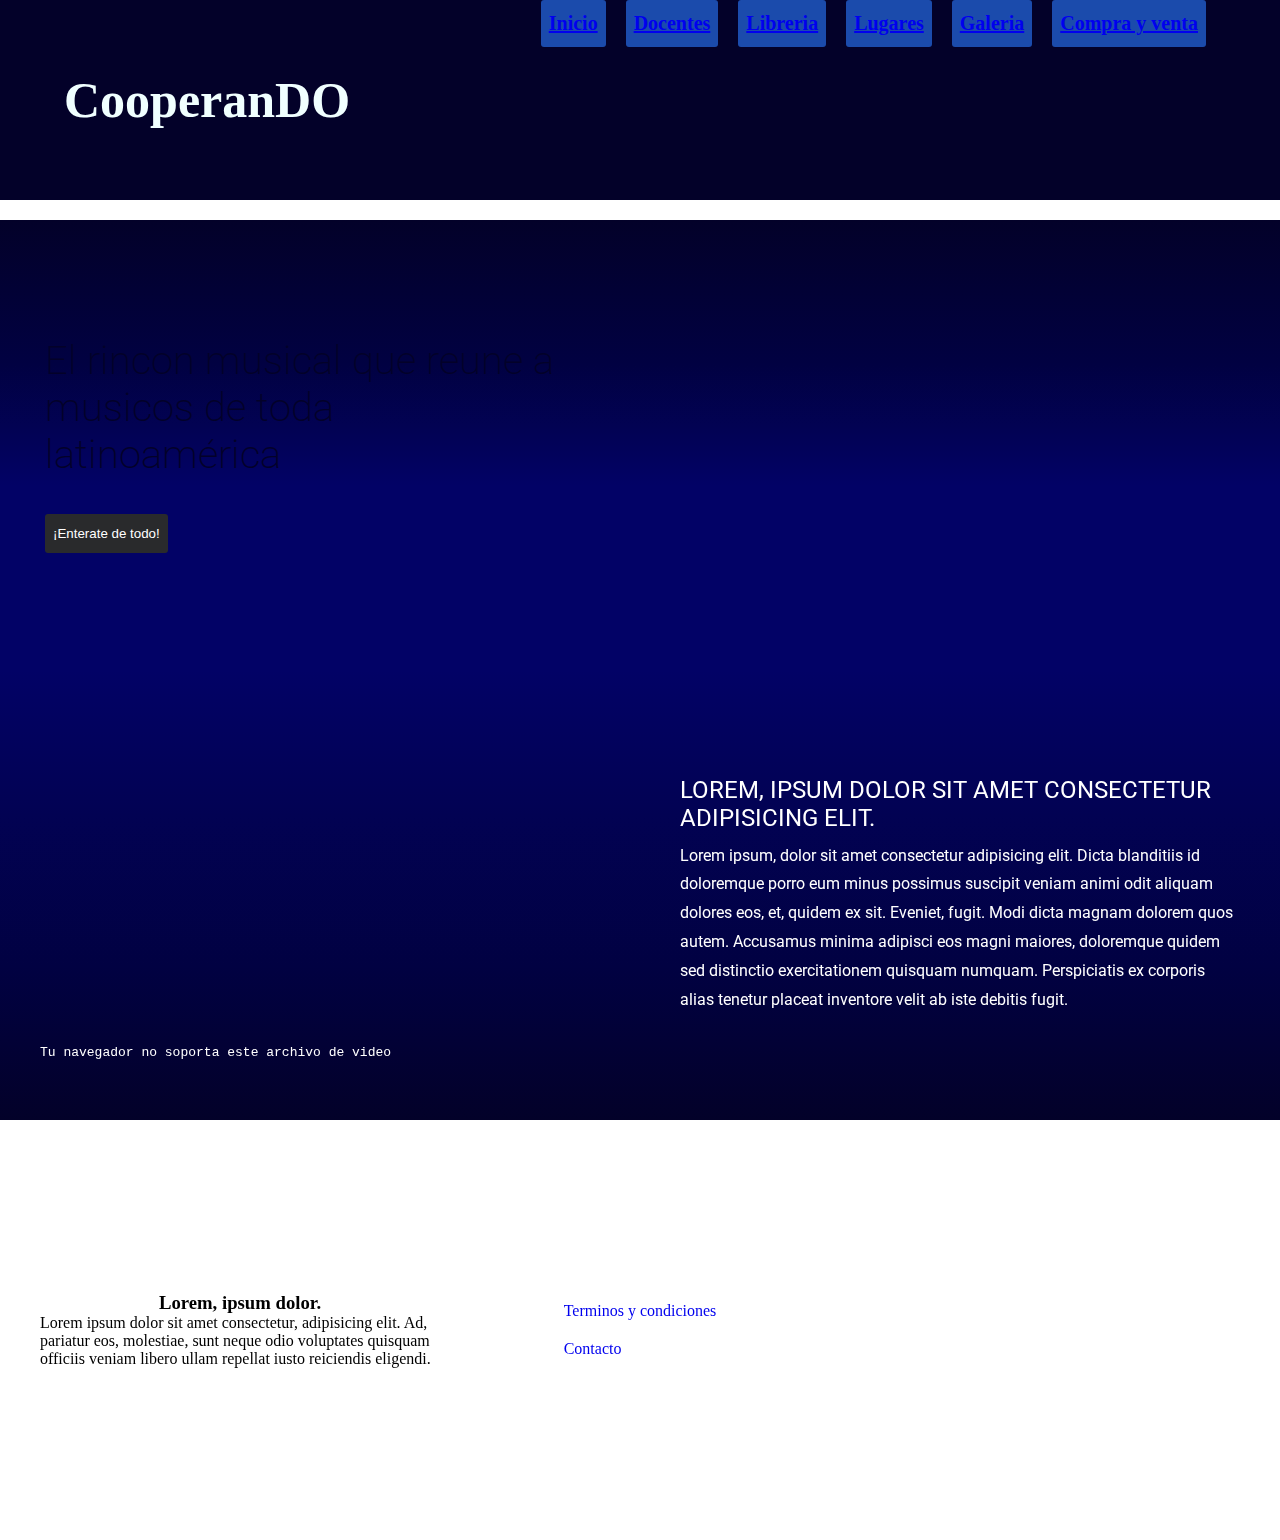
<file: index.html>
<!DOCTYPE html>
<html lang="es">
<head>
    <meta charset="UTF-8">
    <meta http-equiv="X-UA-Compatible" content="IE=edge">
    <meta name="viewport" content="width=device-width, initial-scale=1.0">
    <title>Planeta de músicos</title>
    <link rel="stylesheet" href="./CSS/estilos.css">
</head>
<body>
<header class="header">
    <section class="wrapper">
        <DIV>
        <h6 class="logo">CooperanDO</h6>
        </DIV>
        <nav class="header__nav">
            <ul class="header__list">
                <li class="header__item"><a class="header__link" href="#">Inicio</a></li>
                <li class="header__item"><a class="header__link" href="./Secciones/docentes.html">Docentes</a></li>
                <li class="header__item"><a class="header__link" href="./Secciones/Libreria.html">Libreria</a></li>
                <li class="header__item"><a class="header__link" href="./Secciones/Lugares.html">Lugares</a></li>
                <li class="header__item"><a class="header__link" href="./Secciones/galeria.html">Galeria</a></li>
                <li class="header__item"><a class="header__link" href="./Secciones/compraventa.html">Compra y venta</a></li>
            </ul>
        </nav>
    </section>
</header>
    
    <main class="main">
        <section class="hero">
            <div class="hero__contenedor">
                <h1 class="hero__titulo">El rincon musical que reune a musicos de toda latinoamérica</h1>
                <br>
                <br>
                <button class="btn">¡Enterate de todo!</button>
            </div>
        </section> <!-- /hero section -->
    </main> <!-- /main -->
    
    <section class="complementoMain">
        <div class="complementoMain__contenedor">
            <iframe width="560" height="315" src="https://www.youtube.com/embed/m6wRXeqp36M" title="YouTube video player" frameborder="0" allow="accelerometer; autoplay; clipboard-write; encrypted-media; gyroscope; picture-in-picture" allowfullscreen></iframe>
                <code>Tu navegador no soporta este archivo de video</code>
            </video>
        </div>
        <div class="complementoMain__contenedor">
            <h2 class="complementoMain__titulo">Lorem, ipsum dolor sit amet consectetur adipisicing elit.</h2>
            <p class="complementoMain__parrafo">
                Lorem ipsum, dolor sit amet consectetur adipisicing elit. Dicta blanditiis id doloremque porro eum minus possimus suscipit veniam animi odit aliquam dolores eos, et, quidem ex sit. Eveniet, fugit. Modi dicta magnam dolorem quos autem. Accusamus minima adipisci eos magni maiores, doloremque quidem sed distinctio exercitationem quisquam numquam. Perspiciatis ex corporis alias tenetur placeat inventore velit ab iste debitis fugit.
            </p>
        </div>
    </section>
    
    <footer class="footer">
        <div class="footer__columna">
            <h3 class="footer__titulo">Lorem, ipsum dolor.</h3>
            <p class="footer__parrafo">Lorem ipsum dolor sit amet consectetur, adipisicing elit. Ad, pariatur eos, molestiae, sunt neque odio voluptates quisquam officiis veniam libero ullam repellat iusto reiciendis eligendi.</p>
        </div>
        <div class="footer__columna">
            <nav class="footer__nav">
                <ul class="footer__list">
                    <li class="footer__item"><a href="#">Terminos y condiciones</a></li>
                    <li class="footer__item"><a href="#">Contacto</a></li>
                </ul>
            </nav>
        </div>
        <div class="footer__columna">
            <iframe src="https://www.google.com/maps/embed?pb=!1m14!1m8!1m3!1d3284.0530963637866!2d-58.38310224991695!3d-34.6028188458063!3m2!1i1024!2i768!4f13.1!3m3!1m2!1s0x95bccac630121623%3A0x53386f2ac88991a9!2sTeatro%20Col%C3%B3n!5e0!3m2!1ses-419!2sar!4v1637366669581!5m2!1ses-419!2sar" width="400" height="300" style="border:0;" allowfullscreen="" loading="lazy"></iframe>
        </div>
    </footer>
</body>
</html>
</file>
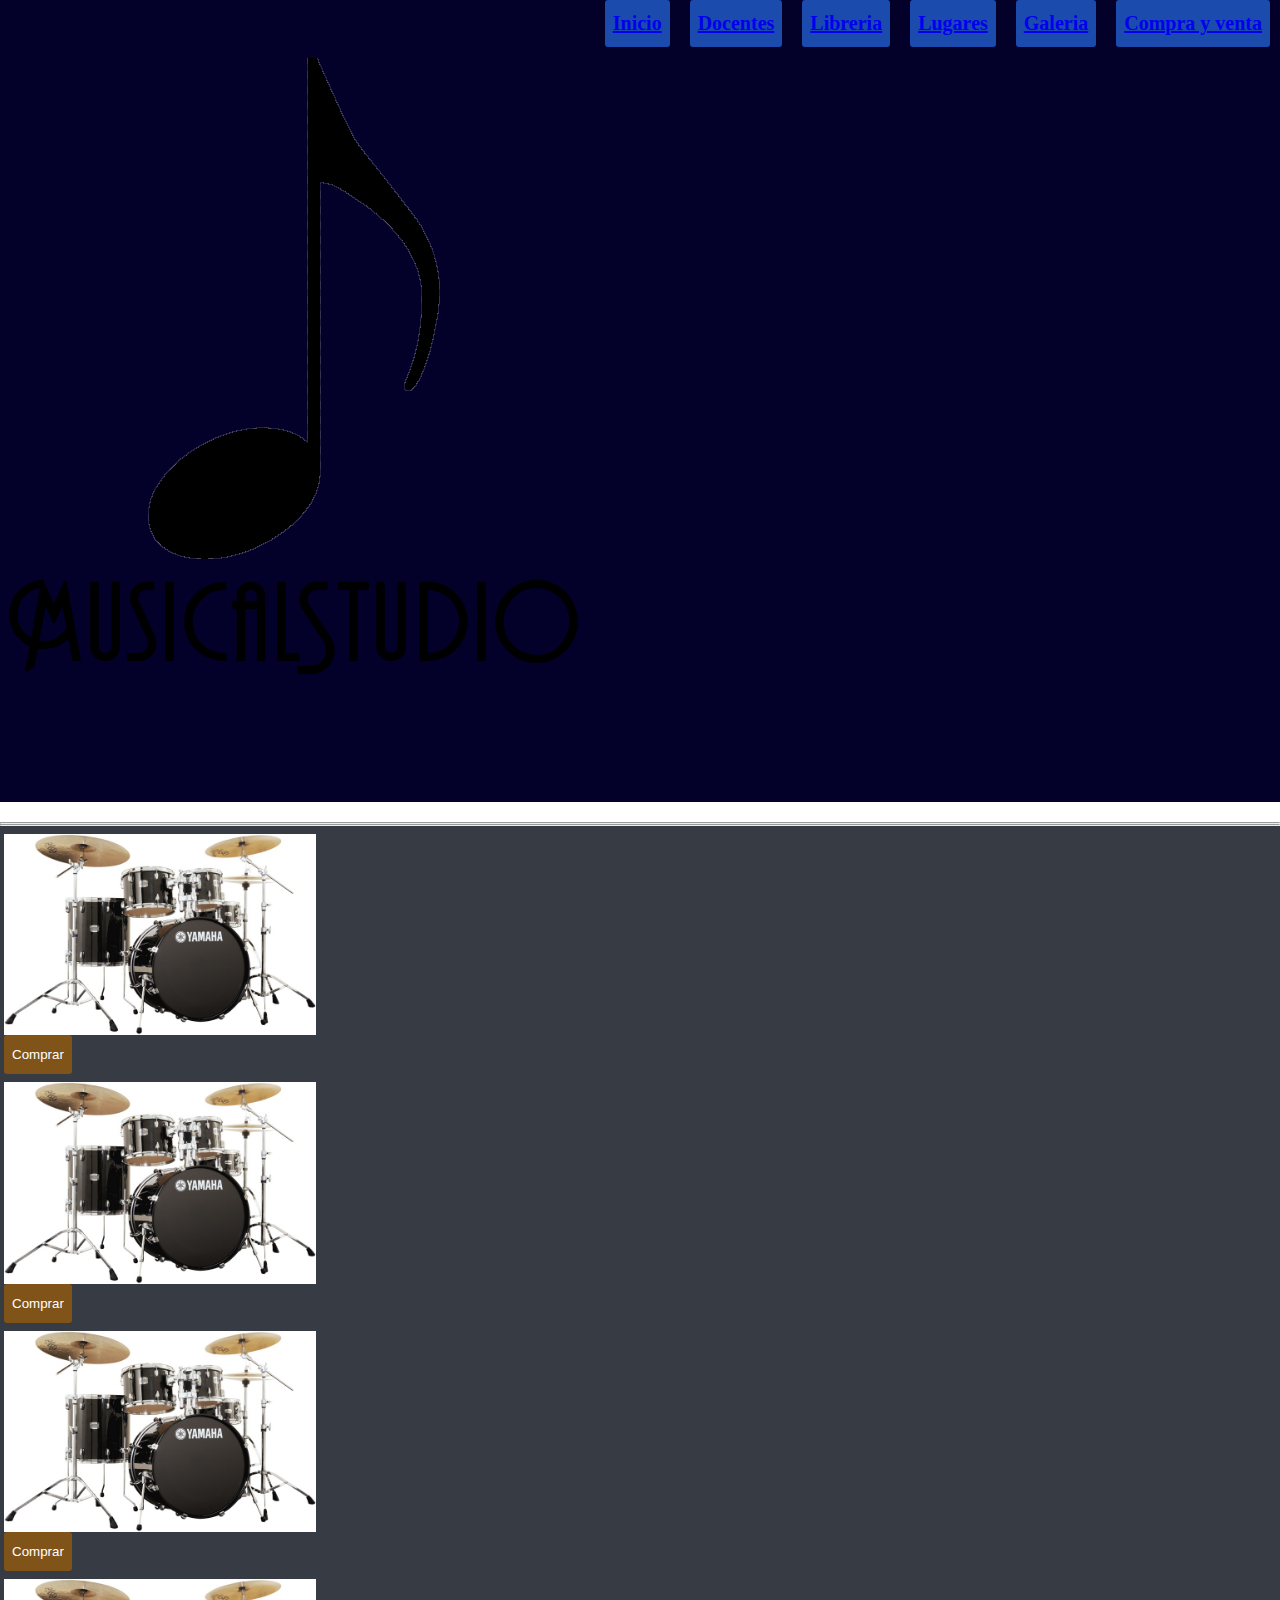
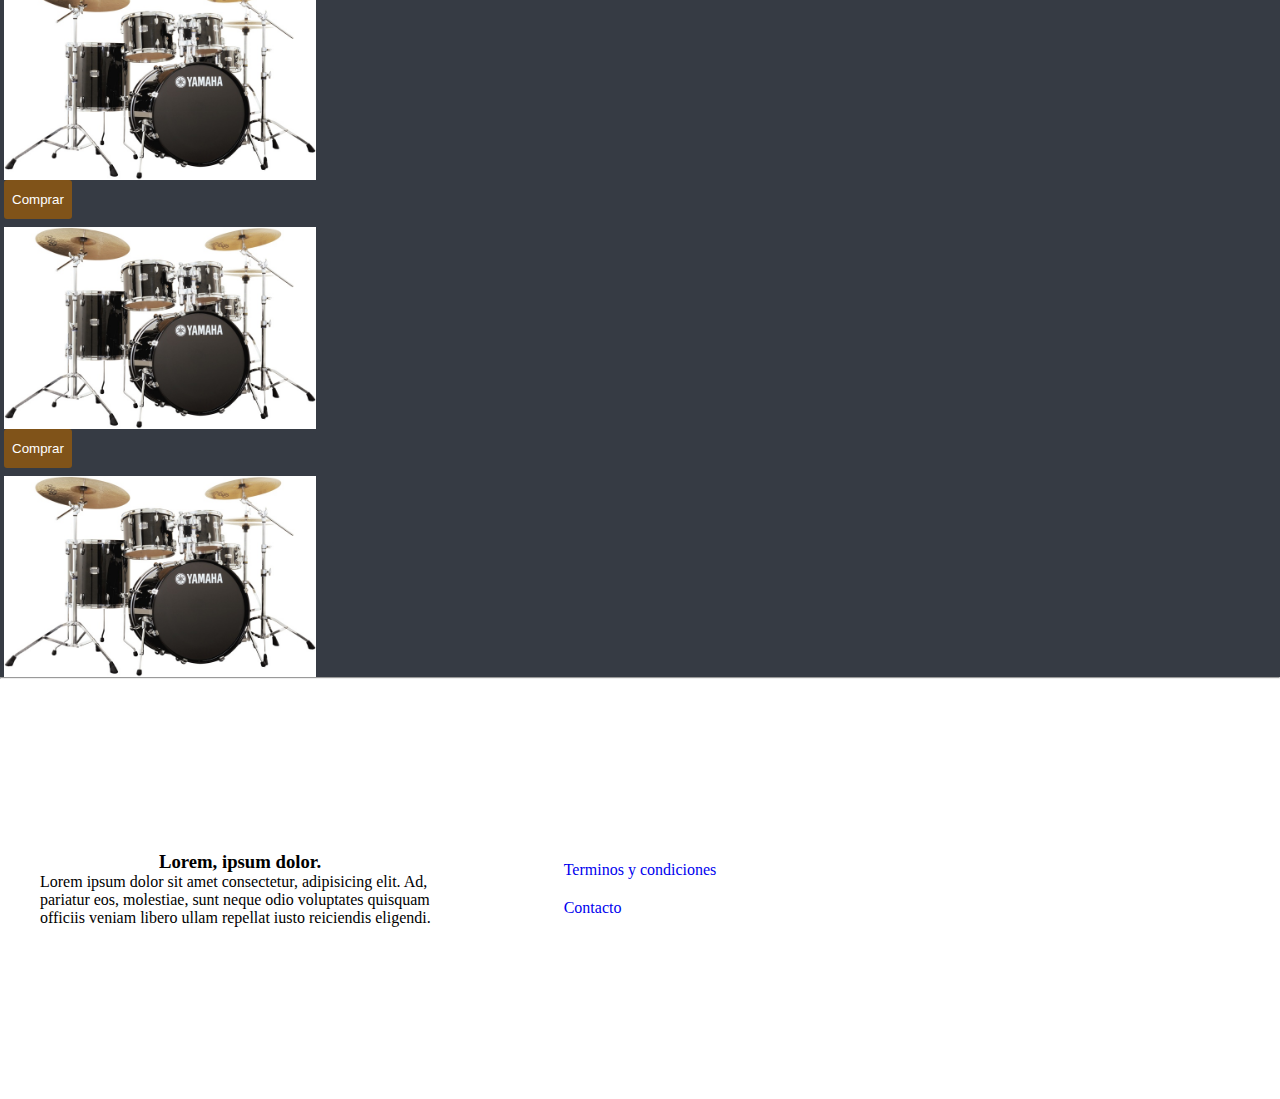
<file: secciones/compraventa.html>
<!DOCTYPE html>
<html lang="es">
<head>
    <meta charset="UTF-8">
    <meta http-equiv="X-UA-Compatible" content="IE=edge">
    <meta name="viewport" content="width=device-width, initial-scale=1.0">
    <title>Planeta de músicos</title>
    <link rel="stylesheet" href="../CSS/estilos.css">
</head>
<body>
    <header class="header">
        <img class="header__logo" src="../imagenes/logo.png" alt="Logo musical">
        <nav class="header__nav">
            <ul class="header__list">
                <li class="header__item"><a class="header__link" href="../index.html">Inicio</a></li>
                <li class="header__item"><a class="header__link" href="../Secciones/docentes.html">Docentes</a></li>
                <li class="header__item"><a class="header__link" href="../Secciones/Libreria.html">Libreria</a></li>
                <li class="header__item"><a class="header__link" href="../Secciones/Lugares.html">Lugares</a></li>
                <li class="header__item"><a class="header__link" href="../Secciones/galeria.html">Galeria</a></li>
                <li class="header__item"><a class="header__link" href="#">Compra y venta</a></li>
            </ul>
        </nav>
    </header>
    <hr class="separador">
    <hr class="separador">
    <main>
        <section class="sectionfondo">
            <div class="column">
                <img src="../imagenes/yamaha-stage-custom-birch-raven-black-completa_5ad48765c7cb7.jpg" style="width:100%">
                    <button class="btndos">Comprar</button>
                <img src="../imagenes/yamaha-stage-custom-birch-raven-black-completa_5ad48765c7cb7.jpg" style="width:100%">
                    <button class="btndos">Comprar</button>
                <img src="../imagenes/yamaha-stage-custom-birch-raven-black-completa_5ad48765c7cb7.jpg" style="width:100%">
                    <button class="btndos">Comprar</button>
                <img src="../imagenes/yamaha-stage-custom-birch-raven-black-completa_5ad48765c7cb7.jpg" style="width:100%">
                    <button class="btndos">Comprar</button>
                <img src="../imagenes/yamaha-stage-custom-birch-raven-black-completa_5ad48765c7cb7.jpg" style="width:100%">
                    <button class="btndos">Comprar</button>
                <img src="../imagenes/yamaha-stage-custom-birch-raven-black-completa_5ad48765c7cb7.jpg" style="width:100%">
            </div>
        </section>
    </main>
    <hr class="separador">
    <footer class="footer">
        <div class="footer__columna">
            <h3 class="footer__titulo">Lorem, ipsum dolor.</h3>
            <p class="footer__parrafo">Lorem ipsum dolor sit amet consectetur, adipisicing elit. Ad, pariatur eos, molestiae, sunt neque odio voluptates quisquam officiis veniam libero ullam repellat iusto reiciendis eligendi.</p>
        </div>
        <div class="footer__columna">
            <nav class="footer__nav">
                <ul class="footer__list">
                    <li class="footer__item"><a href="#">Terminos y condiciones</a></li>
                    <li class="footer__item"><a href="#">Contacto</a></li>
                </ul>
            </nav>
        </div>
        <div class="footer__columna">
            <iframe src="https://www.google.com/maps/embed?pb=!1m14!1m8!1m3!1d3284.0530963637866!2d-58.38310224991695!3d-34.6028188458063!3m2!1i1024!2i768!4f13.1!3m3!1m2!1s0x95bccac630121623%3A0x53386f2ac88991a9!2sTeatro%20Col%C3%B3n!5e0!3m2!1ses-419!2sar!4v1637366669581!5m2!1ses-419!2sar" width="400" height="300" style="border:0;" allowfullscreen="" loading="lazy"></iframe>
        </div>
    </footer>
</body>
</html>
</file>
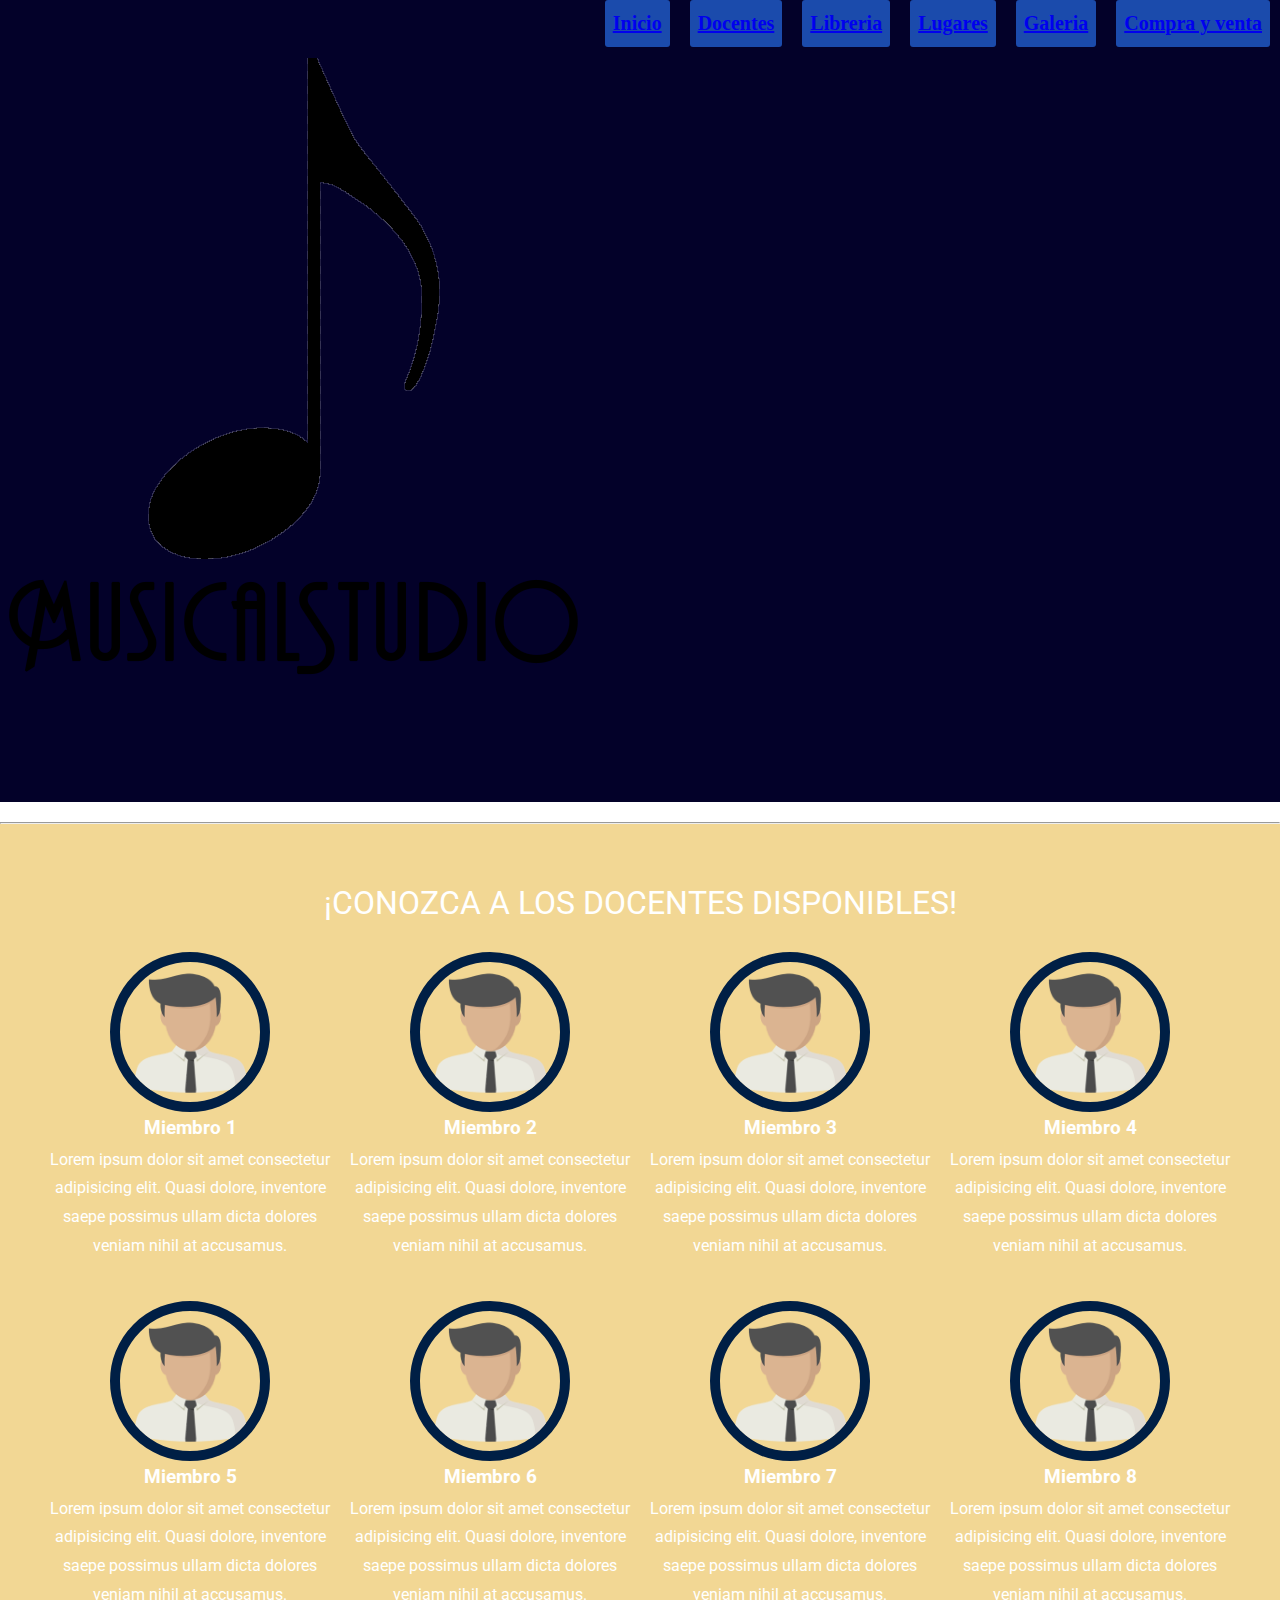
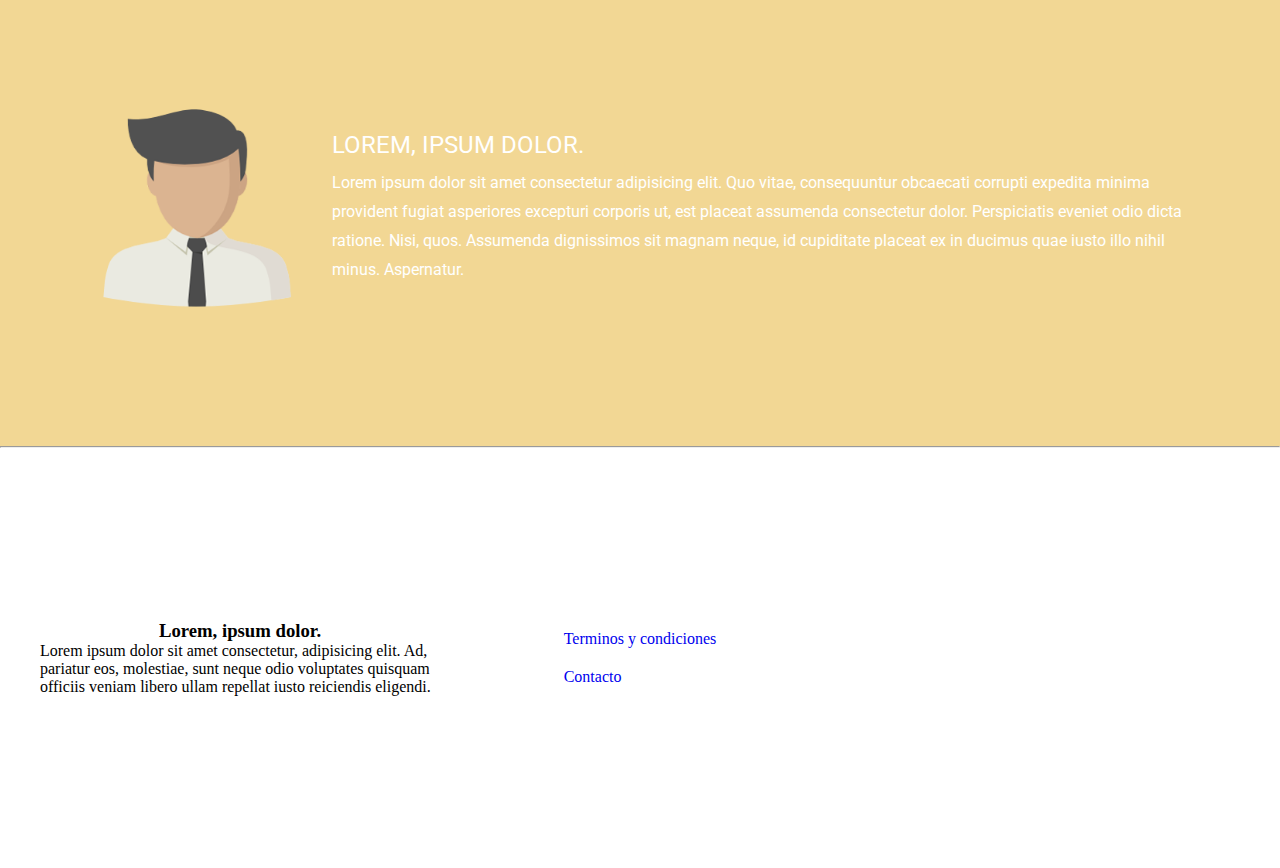
<file: secciones/docentes.html>
<!DOCTYPE html>
<html lang="es">
<head>
    <meta charset="UTF-8">
    <meta http-equiv="X-UA-Compatible" content="IE=edge">
    <meta name="viewport" content="width=device-width, initial-scale=1.0">
    <title>Planeta de músicos</title>
    <link rel="stylesheet" href="../CSS/estilos.css">
</head>
<body>
    <header class="header">
        <img class="header__logo" src="../imagenes/logo.png" alt="Logo musical">
        <nav class="header__nav">
            <ul class="header__list">
                <li class="header__item"><a class="header__link" href="../index.html">Inicio</a></li>
                <li class="header__item"><a class="header__link" href="#">Docentes</a></li>
                <li class="header__item"><a class="header__link" href="../Secciones/Libreria.html">Libreria</a></li>
                <li class="header__item"><a class="header__link" href="../Secciones/Lugares.html">Lugares</a></li>
                <li class="header__item"><a class="header__link" href="../Secciones/galeria.html">Galeria</a></li>
                <li class="header__item"><a class="header__link" href="../Secciones/compraventa.html">Compra y venta</a></li>
            </ul>
        </nav>
    </header>
    <hr class="separador">
    <section class="equipo">
        <h2 class="equipo_titulo--grande">¡Conozca a los docentes disponibles!</h2>
        <div class="equipo__contenedor">
            <div class="equipo__miembro">
                <img class="equipo__img equipo__img--azul" src="../imagenes/unnamed.png" alt="Miembro del equipo">
                <h3 class="equipo__titulo">Miembro 1</h3>
                <p class="equipo__parrafo">Lorem ipsum dolor sit amet consectetur adipisicing elit. Quasi dolore, inventore saepe possimus ullam dicta dolores veniam nihil at accusamus.</p>
            </div>
            <div class="equipo__miembro">
                <img class="equipo__img equipo__img--azul" src="../imagenes/unnamed.png" alt="Miembro del equipo">
                <h3 class="equipo__titulo">Miembro 2</h3>
                <p class="equipo__parrafo">Lorem ipsum dolor sit amet consectetur adipisicing elit. Quasi dolore, inventore saepe possimus ullam dicta dolores veniam nihil at accusamus.</p>
            </div>
            <div class="equipo__miembro">
                <img class="equipo__img equipo__img--azul" src="../imagenes/unnamed.png" alt="Miembro del equipo">
                <h3 class="equipo__titulo">Miembro 3</h3>
                <p class="equipo__parrafo">Lorem ipsum dolor sit amet consectetur adipisicing elit. Quasi dolore, inventore saepe possimus ullam dicta dolores veniam nihil at accusamus.</p>
            </div>
            <div class="equipo__miembro">
                <img class="equipo__img equipo__img--azul" src="../imagenes/unnamed.png" alt="Miembro del equipo">
                <h3 class="equipo__titulo">Miembro 4</h3>
                <p class="equipo__parrafo">Lorem ipsum dolor sit amet consectetur adipisicing elit. Quasi dolore, inventore saepe possimus ullam dicta dolores veniam nihil at accusamus.</p>
            </div>
        </div>
        <div class="equipo__contenedor">
            <div class="equipo__miembro">
                <img class="equipo__img equipo__img--azul" src="../imagenes/unnamed.png" alt="Miembro del equipo">
                <h3 class="equipo__titulo">Miembro 5</h3>
                <p class="equipo__parrafo">Lorem ipsum dolor sit amet consectetur adipisicing elit. Quasi dolore, inventore saepe possimus ullam dicta dolores veniam nihil at accusamus.</p>
            </div>
            <div class="equipo__miembro">
                <img class="equipo__img equipo__img--azul" src="../imagenes/unnamed.png" alt="Miembro del equipo">
                <h3 class="equipo__titulo">Miembro 6</h3>
                <p class="equipo__parrafo">Lorem ipsum dolor sit amet consectetur adipisicing elit. Quasi dolore, inventore saepe possimus ullam dicta dolores veniam nihil at accusamus.</p>
            </div>
            <div class="equipo__miembro">
                <img class="equipo__img equipo__img--azul" src="../imagenes/unnamed.png" alt="Miembro del equipo">
                <h3 class="equipo__titulo">Miembro 7</h3>
                <p class="equipo__parrafo">Lorem ipsum dolor sit amet consectetur adipisicing elit. Quasi dolore, inventore saepe possimus ullam dicta dolores veniam nihil at accusamus.</p>
            </div>
            <div class="equipo__miembro">
                <img class="equipo__img equipo__img--azul" src="../imagenes/unnamed.png" alt="Miembro del equipo">
                <h3 class="equipo__titulo">Miembro 8</h3>
                <p class="equipo__parrafo">Lorem ipsum dolor sit amet consectetur adipisicing elit. Quasi dolore, inventore saepe possimus ullam dicta dolores veniam nihil at accusamus.</p>
            </div>
        </div> <!--/EQUIPO DIV-->
        <div class="complementoEquipo">
            <div class="complementoEquipo__contenedor">
                <div class="complementoEquipo__contenedor--img">
                    <img class="complementoEquipo__img" src="../imagenes/unnamed.png" alt="un avatar">
                </div>
                <div class="complementoEquipo__contenedor--texto">
                    <h3 class="complementoEquipo__titulo">Lorem, ipsum dolor.</h3>
                    <p class="complementoEquipo__parrafo">Lorem ipsum dolor sit amet consectetur adipisicing elit. Quo vitae, consequuntur obcaecati corrupti expedita minima provident fugiat asperiores excepturi corporis ut, est placeat assumenda consectetur dolor. Perspiciatis eveniet odio dicta ratione. Nisi, quos. Assumenda dignissimos sit magnam neque, id cupiditate placeat ex in ducimus quae iusto illo nihil minus. Aspernatur.</p>
                </div>
            </div>
        </div>
    </section><!-- /EQUIPO SECTION -->
    <hr class="separador">
    <footer class="footer">
        <div class="footer__columna">
            <h3 class="footer__titulo">Lorem, ipsum dolor.</h3>
            <p class="footer__parrafo">Lorem ipsum dolor sit amet consectetur, adipisicing elit. Ad, pariatur eos, molestiae, sunt neque odio voluptates quisquam officiis veniam libero ullam repellat iusto reiciendis eligendi.</p>
        </div>
        <div class="footer__columna">
            <nav class="footer__nav">
                <ul class="footer__list">
                    <li class="footer__item"><a href="#">Terminos y condiciones</a></li>
                    <li class="footer__item"><a href="#">Contacto</a></li>
                </ul>
            </nav>
        </div>
        <div class="footer__columna">
            <iframe src="https://www.google.com/maps/embed?pb=!1m14!1m8!1m3!1d3284.0530963637866!2d-58.38310224991695!3d-34.6028188458063!3m2!1i1024!2i768!4f13.1!3m3!1m2!1s0x95bccac630121623%3A0x53386f2ac88991a9!2sTeatro%20Col%C3%B3n!5e0!3m2!1ses-419!2sar!4v1637366669581!5m2!1ses-419!2sar" width="400" height="300" style="border:0;" allowfullscreen="" loading="lazy"></iframe>
        </div>
    </footer>
</body>
</html>
</file>
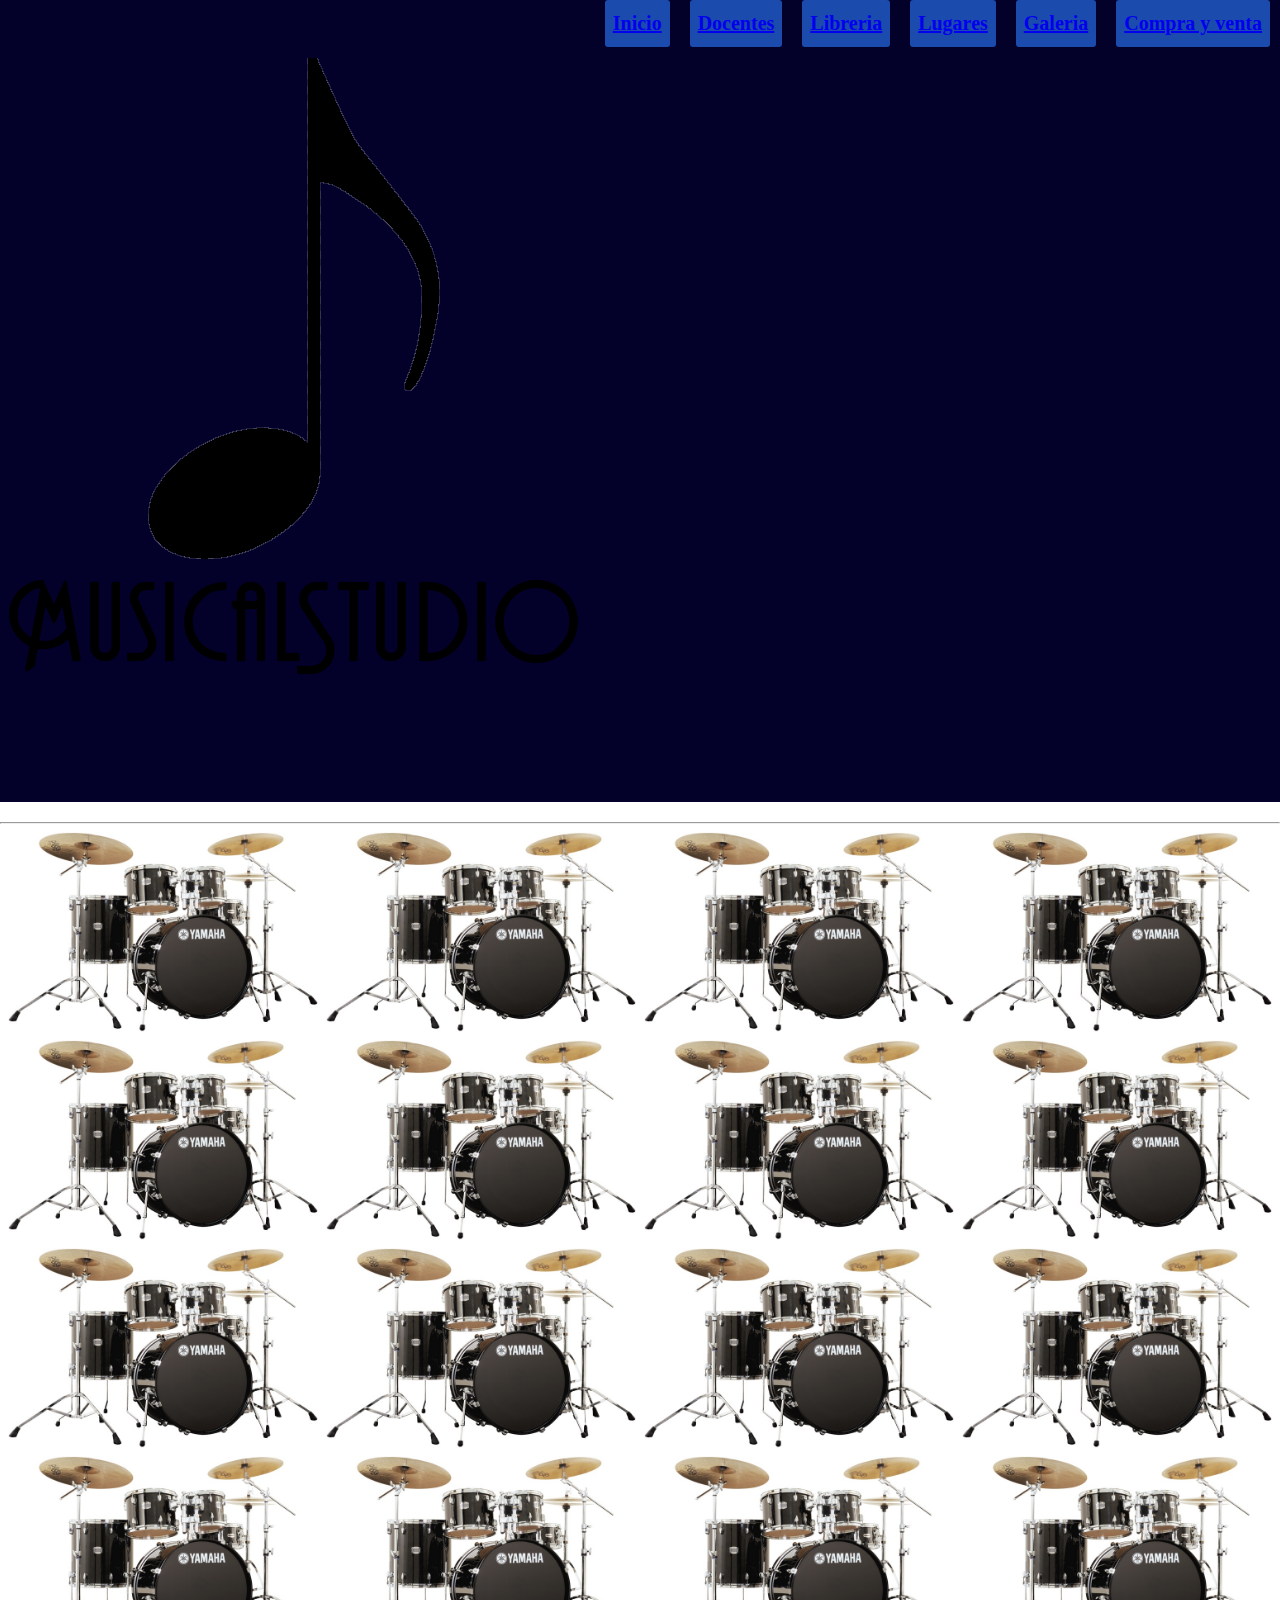
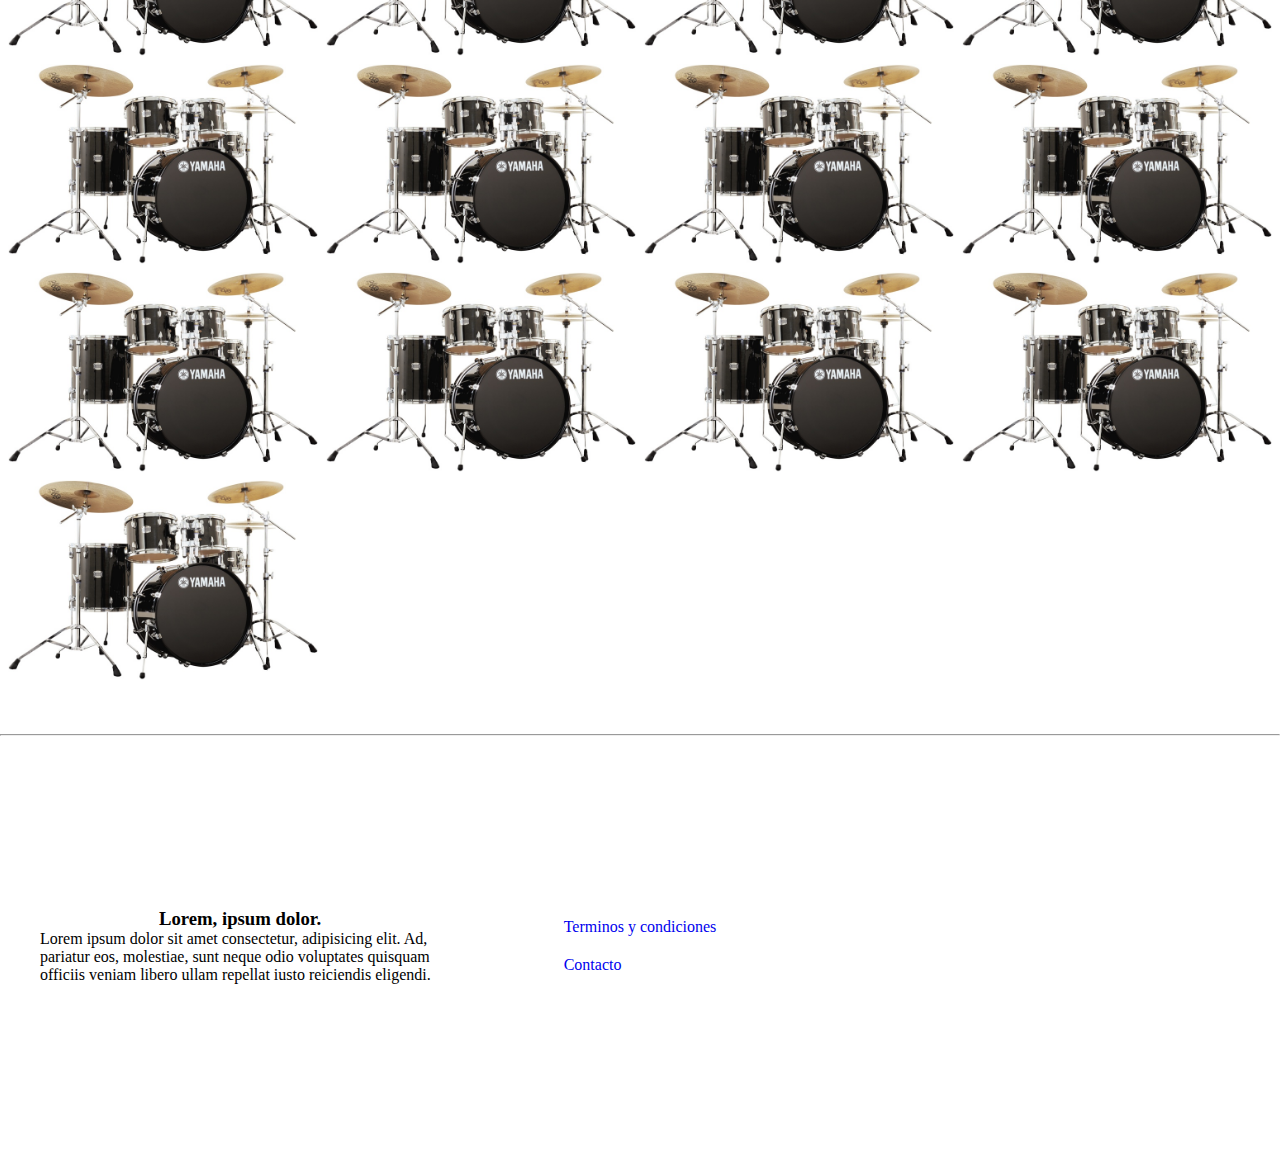
<file: secciones/galeria.html>
<!DOCTYPE html>
<html lang="es">
<head>
    <meta charset="UTF-8">
    <meta http-equiv="X-UA-Compatible" content="IE=edge">
    <meta name="viewport" content="width=device-width, initial-scale=1.0">
    <title>Planeta de músicos</title>
    <link rel="stylesheet" href="../CSS/estilos.css">
</head>
<body>
    <header class="header">
        <img class="header__logo" src="../imagenes/logo.png" alt="Logo musical">
        <nav class="header__nav">
            <ul class="header__list">
                <li class="header__item"><a class="header__link" href="../index.html">Inicio</a></li>
                <li class="header__item"><a class="header__link" href="../Secciones/docentes.html">Docentes</a></li>
                <li class="header__item"><a class="header__link" href="../Secciones/Libreria.html">Libreria</a></li>
                <li class="header__item"><a class="header__link" href="../Secciones/Lugares.html">Lugares</a></li>
                <li class="header__item"><a class="header__link" href="#">Galeria</a></li>
                <li class="header__item"><a class="header__link" href="../Secciones/compraventa.html">Compra y venta</a></li>
            </ul>
        </nav>
    </header>
    <hr class="separador">
    <section>
        <div class="row"> 
            <div class="column">
              <img src="../imagenes/yamaha-stage-custom-birch-raven-black-completa_5ad48765c7cb7.jpg" style="width:100%">
              <img src="../imagenes/yamaha-stage-custom-birch-raven-black-completa_5ad48765c7cb7.jpg" style="width:100%">
              <img src="../imagenes/yamaha-stage-custom-birch-raven-black-completa_5ad48765c7cb7.jpg" style="width:100%">
              <img src="../imagenes/yamaha-stage-custom-birch-raven-black-completa_5ad48765c7cb7.jpg" style="width:100%">
              <img src="../imagenes/yamaha-stage-custom-birch-raven-black-completa_5ad48765c7cb7.jpg" style="width:100%">
              <img src="../imagenes/yamaha-stage-custom-birch-raven-black-completa_5ad48765c7cb7.jpg" style="width:100%">
              <img src="../imagenes/yamaha-stage-custom-birch-raven-black-completa_5ad48765c7cb7.jpg" style="width:100%">
            </div>
            
            <div class="column">
                <img src="../imagenes/yamaha-stage-custom-birch-raven-black-completa_5ad48765c7cb7.jpg" style="width:100%">
                <img src="../imagenes/yamaha-stage-custom-birch-raven-black-completa_5ad48765c7cb7.jpg" style="width:100%">
                <img src="../imagenes/yamaha-stage-custom-birch-raven-black-completa_5ad48765c7cb7.jpg" style="width:100%">
                <img src="../imagenes/yamaha-stage-custom-birch-raven-black-completa_5ad48765c7cb7.jpg" style="width:100%">
                <img src="../imagenes/yamaha-stage-custom-birch-raven-black-completa_5ad48765c7cb7.jpg" style="width:100%">
                <img src="../imagenes/yamaha-stage-custom-birch-raven-black-completa_5ad48765c7cb7.jpg" style="width:100%">
            </div> 
             
            <div class="column">
                <img src="../imagenes/yamaha-stage-custom-birch-raven-black-completa_5ad48765c7cb7.jpg" style="width:100%">
                <img src="../imagenes/yamaha-stage-custom-birch-raven-black-completa_5ad48765c7cb7.jpg" style="width:100%">
                <img src="../imagenes/yamaha-stage-custom-birch-raven-black-completa_5ad48765c7cb7.jpg" style="width:100%">
                <img src="../imagenes/yamaha-stage-custom-birch-raven-black-completa_5ad48765c7cb7.jpg" style="width:100%">
                <img src="../imagenes/yamaha-stage-custom-birch-raven-black-completa_5ad48765c7cb7.jpg" style="width:100%">
                <img src="../imagenes/yamaha-stage-custom-birch-raven-black-completa_5ad48765c7cb7.jpg" style="width:100%">
            </div>
            
            <div class="column">
                <img src="../imagenes/yamaha-stage-custom-birch-raven-black-completa_5ad48765c7cb7.jpg" style="width:100%">
                <img src="../imagenes/yamaha-stage-custom-birch-raven-black-completa_5ad48765c7cb7.jpg" style="width:100%">
                <img src="../imagenes/yamaha-stage-custom-birch-raven-black-completa_5ad48765c7cb7.jpg" style="width:100%">
                <img src="../imagenes/yamaha-stage-custom-birch-raven-black-completa_5ad48765c7cb7.jpg" style="width:100%">
                <img src="../imagenes/yamaha-stage-custom-birch-raven-black-completa_5ad48765c7cb7.jpg" style="width:100%">
                <img src="../imagenes/yamaha-stage-custom-birch-raven-black-completa_5ad48765c7cb7.jpg" style="width:100%">
            </div>
          </div>
          <br><br><br>
    </section>
    <hr class="separador">
    <footer class="footer">
        <div class="footer__columna">
            <h3 class="footer__titulo">Lorem, ipsum dolor.</h3>
            <p class="footer__parrafo">Lorem ipsum dolor sit amet consectetur, adipisicing elit. Ad, pariatur eos, molestiae, sunt neque odio voluptates quisquam officiis veniam libero ullam repellat iusto reiciendis eligendi.</p>
        </div>
        <div class="footer__columna">
            <nav class="footer__nav">
                <ul class="footer__list">
                    <li class="footer__item"><a href="#">Terminos y condiciones</a></li>
                    <li class="footer__item"><a href="#">Contacto</a></li>
                </ul>
            </nav>
        </div>
        <div class="footer__columna">
            <iframe src="https://www.google.com/maps/embed?pb=!1m14!1m8!1m3!1d3284.0530963637866!2d-58.38310224991695!3d-34.6028188458063!3m2!1i1024!2i768!4f13.1!3m3!1m2!1s0x95bccac630121623%3A0x53386f2ac88991a9!2sTeatro%20Col%C3%B3n!5e0!3m2!1ses-419!2sar!4v1637366669581!5m2!1ses-419!2sar" width="400" height="300" style="border:0;" allowfullscreen="" loading="lazy"></iframe>
        </div>
    </footer>    
</body>
</html>
</file>
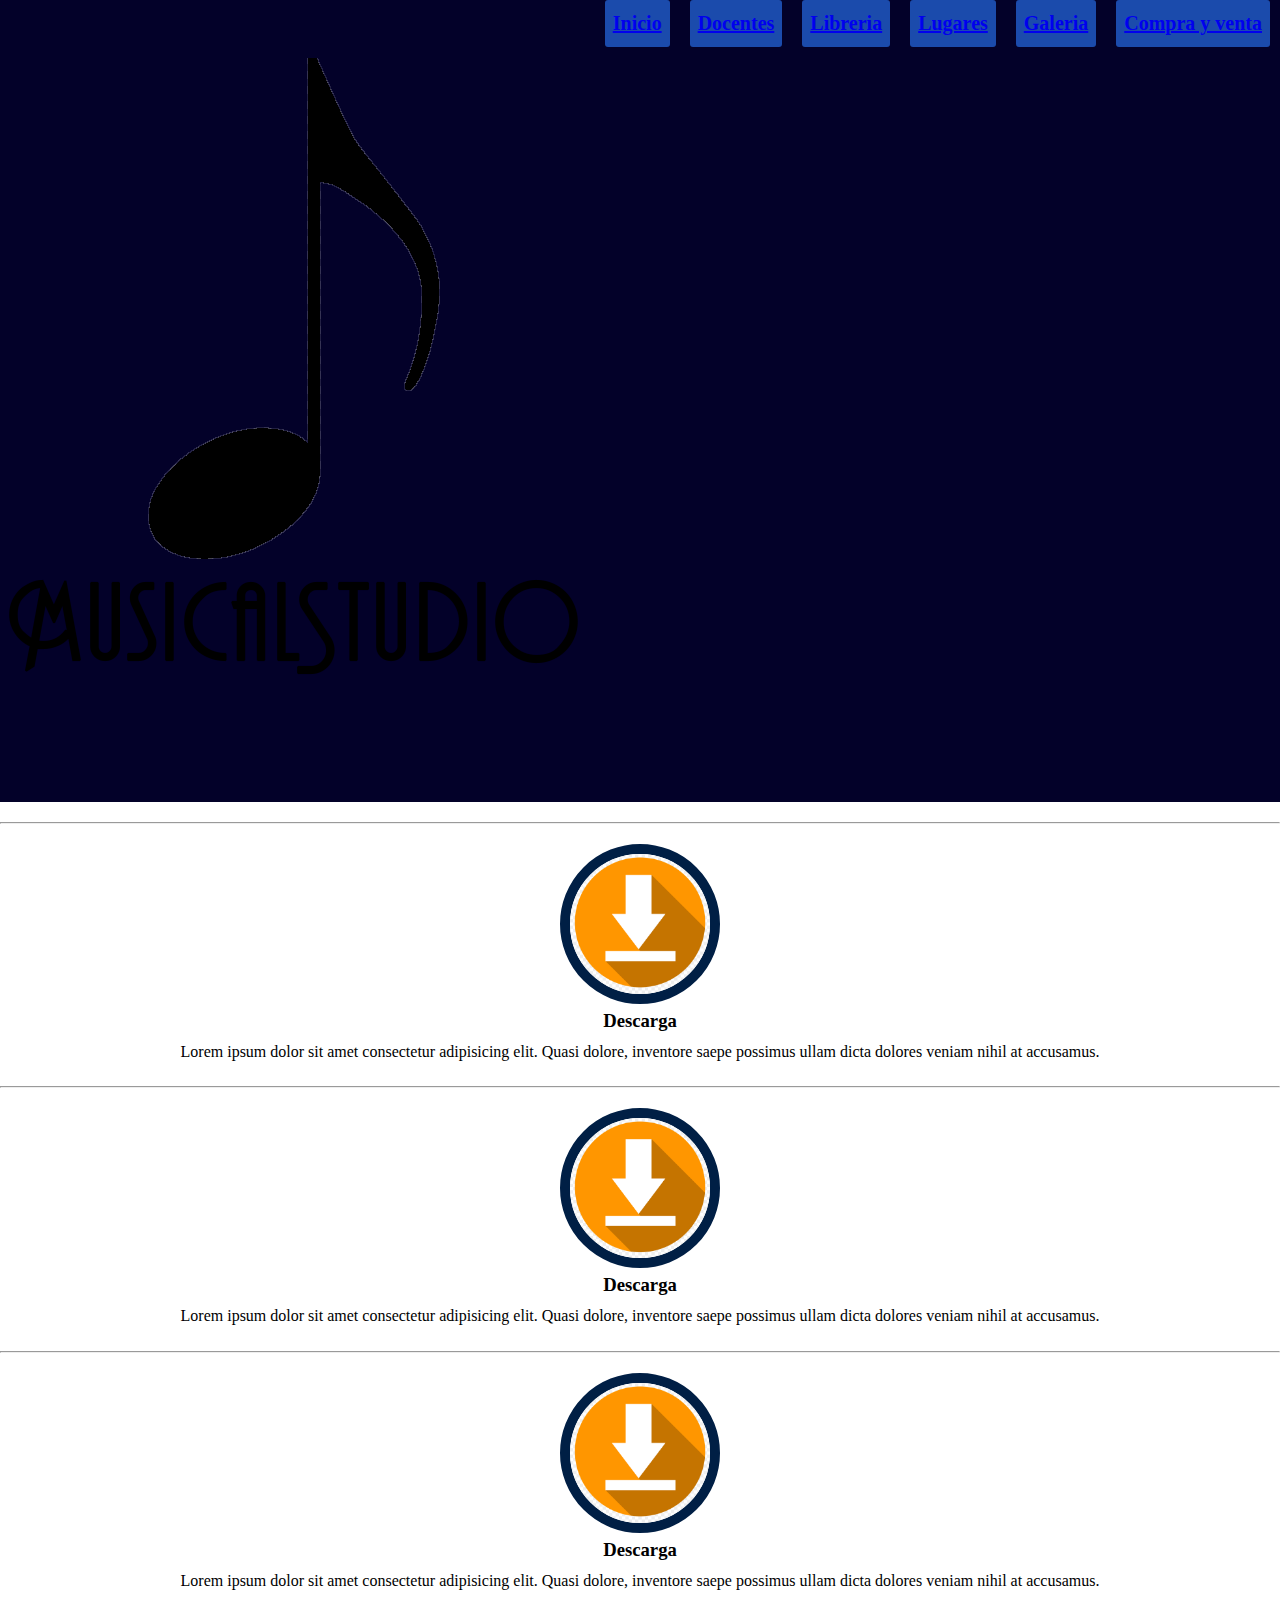
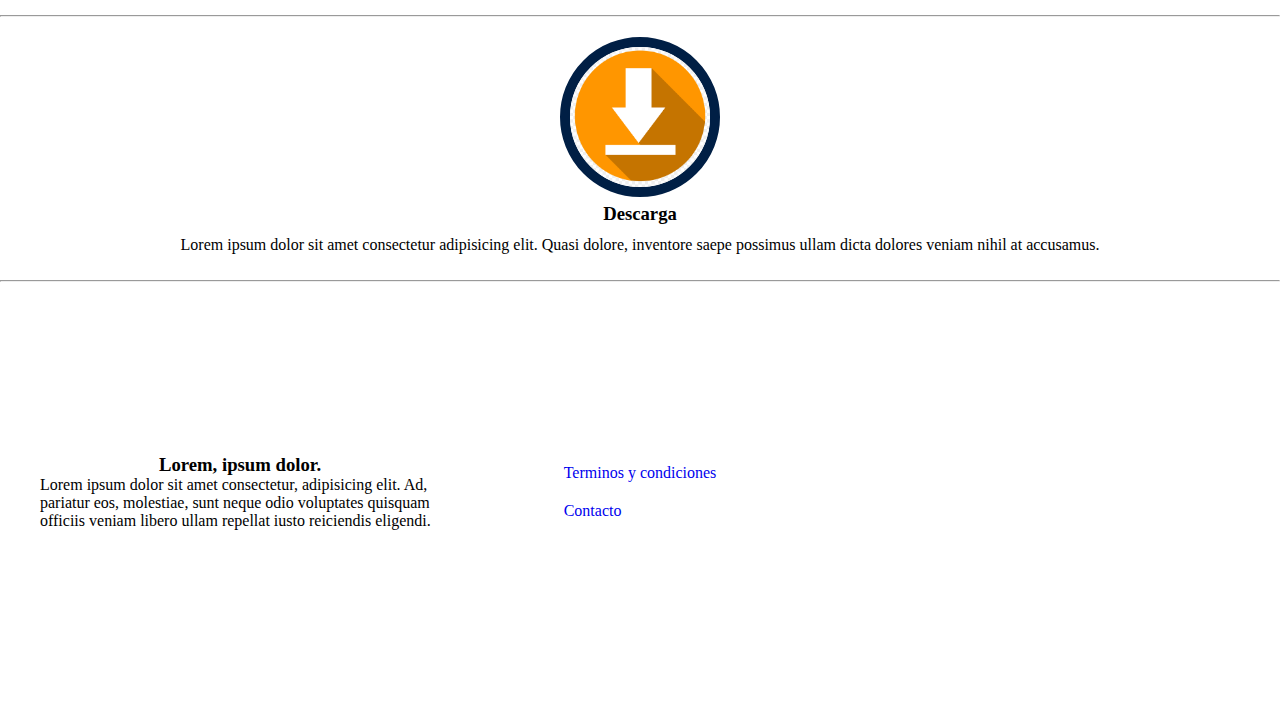
<file: secciones/Libreria.html>
<!DOCTYPE html>
<html lang="es">
<head>
    <meta charset="UTF-8">
    <meta http-equiv="X-UA-Compatible" content="IE=edge">
    <meta name="viewport" content="width=device-width, initial-scale=1.0">
    <title>Planeta de músicos</title>
    <link rel="stylesheet" href="../CSS/estilos.css">
</head>
    <body>
        <header class="header">
            <img class="header__logo" src="../imagenes/logo.png" alt="Logo musical">
            <nav class="header__nav">
                <ul class="header__list">
                    <li class="header__item"><a class="header__link" href="../index.html">Inicio</a></li>
                    <li class="header__item"><a class="header__link" href="../Secciones/docentes.html">Docentes</a></li>
                    <li class="header__item"><a class="header__link" href="#">Libreria</a></li>
                    <li class="header__item"><a class="header__link" href="../Secciones/Lugares.html">Lugares</a></li>
                    <li class="header__item"><a class="header__link" href="../Secciones/galeria.html">Galeria</a></li>
                    <li class="header__item"><a class="header__link" href="../Secciones/compraventa.html">Compra y venta</a></li>
                </ul>
            </nav>
        </header>
        <section>
    <hr class="separador">
    <div class="equipo__miembro">
        <img class="equipo__img equipo__img--azul" src="../imagenes/47-475635_simbolo-de-descarga-hd-png-download.png" alt="Miembro del equipo">
        <h3 class="equipo__titulo">Descarga</h3>
        <p class="equipo__parrafo">Lorem ipsum dolor sit amet consectetur adipisicing elit. Quasi dolore, inventore saepe possimus ullam dicta dolores veniam nihil at accusamus.</p>
    </div>
    <hr class="separador">
    <div class="equipo__miembro">
        <img class="equipo__img equipo__img--azul" src="../imagenes/47-475635_simbolo-de-descarga-hd-png-download.png" alt="Miembro del equipo">
        <h3 class="equipo__titulo">Descarga</h3>
        <p class="equipo__parrafo">Lorem ipsum dolor sit amet consectetur adipisicing elit. Quasi dolore, inventore saepe possimus ullam dicta dolores veniam nihil at accusamus.</p>
    </div>
    <hr class="separador">
    <div class="equipo__miembro">
        <img class="equipo__img equipo__img--azul" src="../imagenes/47-475635_simbolo-de-descarga-hd-png-download.png" alt="Miembro del equipo">
        <h3 class="equipo__titulo">Descarga</h3>
        <p class="equipo__parrafo">Lorem ipsum dolor sit amet consectetur adipisicing elit. Quasi dolore, inventore saepe possimus ullam dicta dolores veniam nihil at accusamus.</p>
    </div>
    <hr class="separador">
    <div class="equipo__miembro">
        <img class="equipo__img equipo__img--azul" src="../imagenes/47-475635_simbolo-de-descarga-hd-png-download.png" alt="Miembro del equipo">
        <h3 class="equipo__titulo">Descarga</h3>
        <p class="equipo__parrafo">Lorem ipsum dolor sit amet consectetur adipisicing elit. Quasi dolore, inventore saepe possimus ullam dicta dolores veniam nihil at accusamus.</p>
    </div>
</section>
<hr class="separador">
    <footer class="footer">
        <div class="footer__columna">
            <h3 class="footer__titulo">Lorem, ipsum dolor.</h3>
            <p class="footer__parrafo">Lorem ipsum dolor sit amet consectetur, adipisicing elit. Ad, pariatur eos, molestiae, sunt neque odio voluptates quisquam officiis veniam libero ullam repellat iusto reiciendis eligendi.</p>
        </div>
        <div class="footer__columna">
            <nav class="footer__nav">
                <ul class="footer__list">
                    <li class="footer__item"><a href="#">Terminos y condiciones</a></li>
                    <li class="footer__item"><a href="#">Contacto</a></li>
                </ul>
            </nav>
        </div>
        <div class="footer__columna">
            <iframe src="https://www.google.com/maps/embed?pb=!1m14!1m8!1m3!1d3284.0530963637866!2d-58.38310224991695!3d-34.6028188458063!3m2!1i1024!2i768!4f13.1!3m3!1m2!1s0x95bccac630121623%3A0x53386f2ac88991a9!2sTeatro%20Col%C3%B3n!5e0!3m2!1ses-419!2sar!4v1637366669581!5m2!1ses-419!2sar" width="400" height="300" style="border:0;" allowfullscreen="" loading="lazy"></iframe>
        </div>
    </footer>
</body>
</html>
</file>
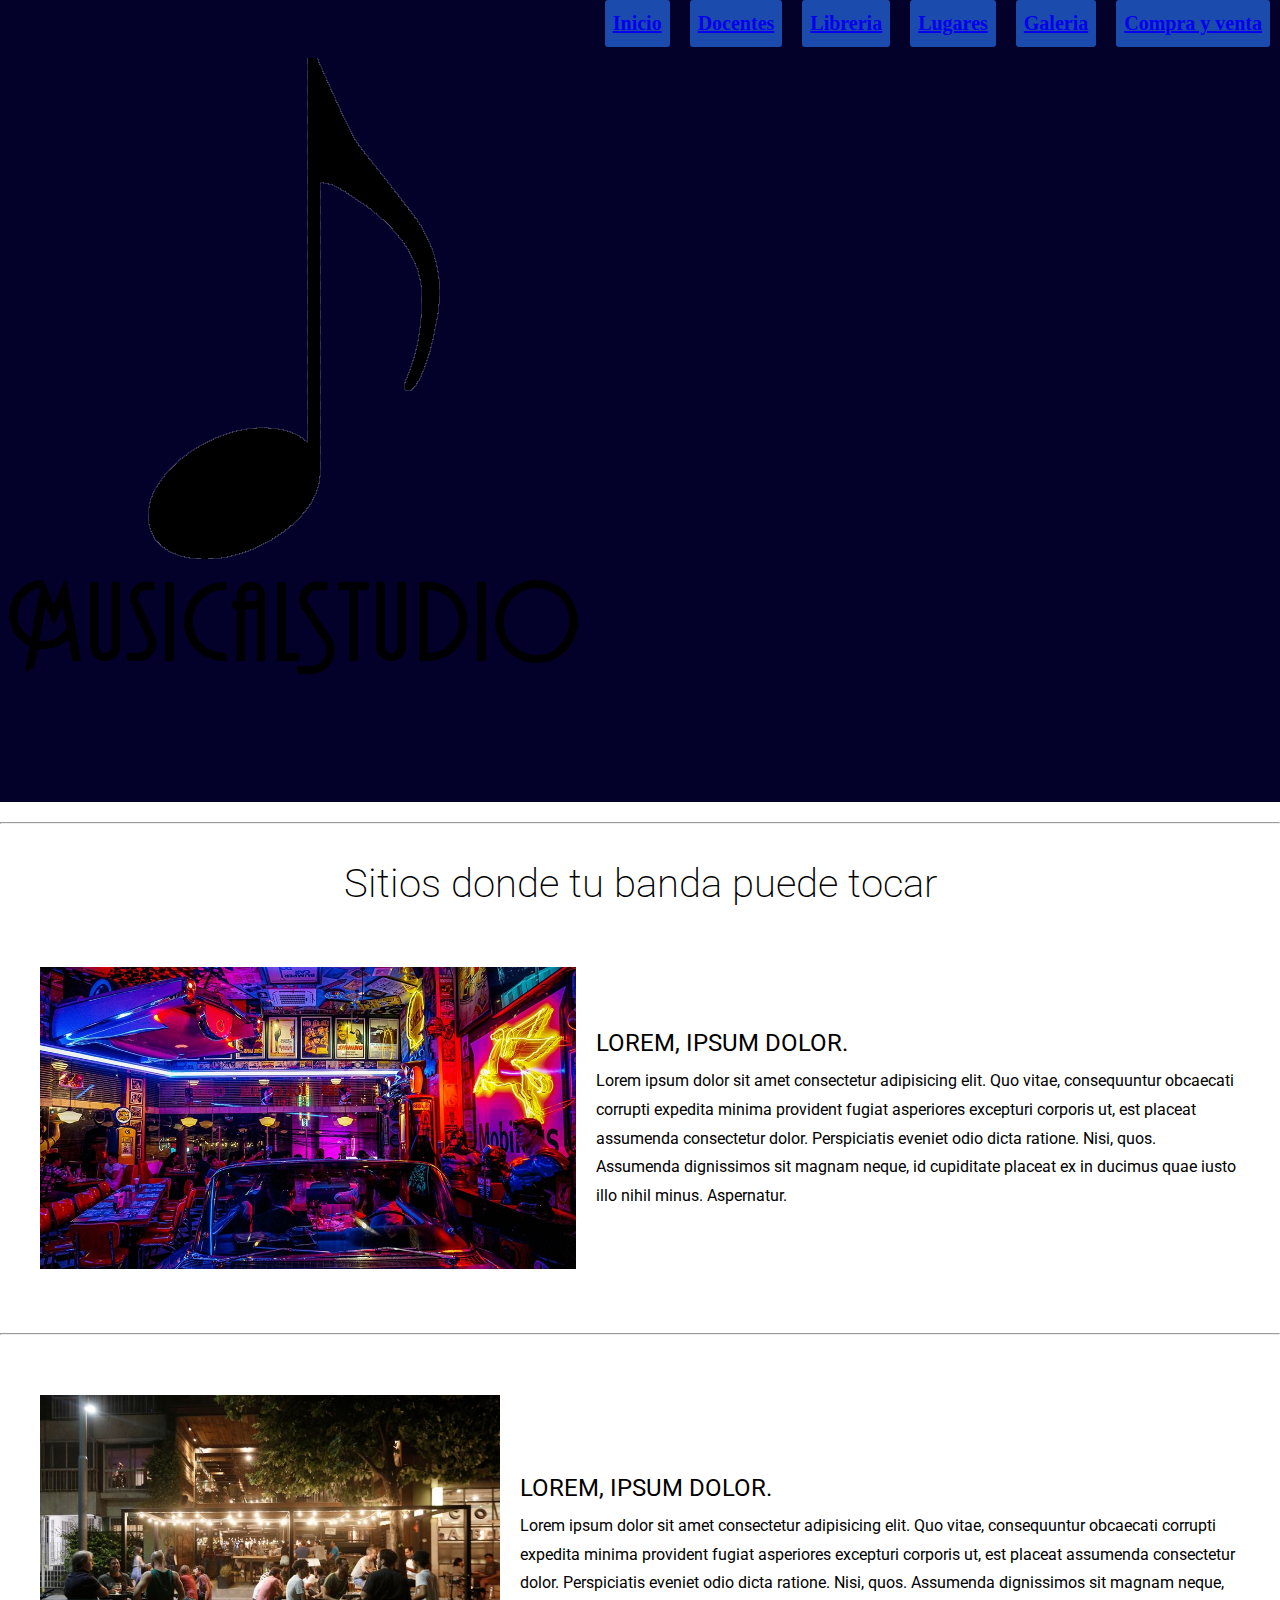
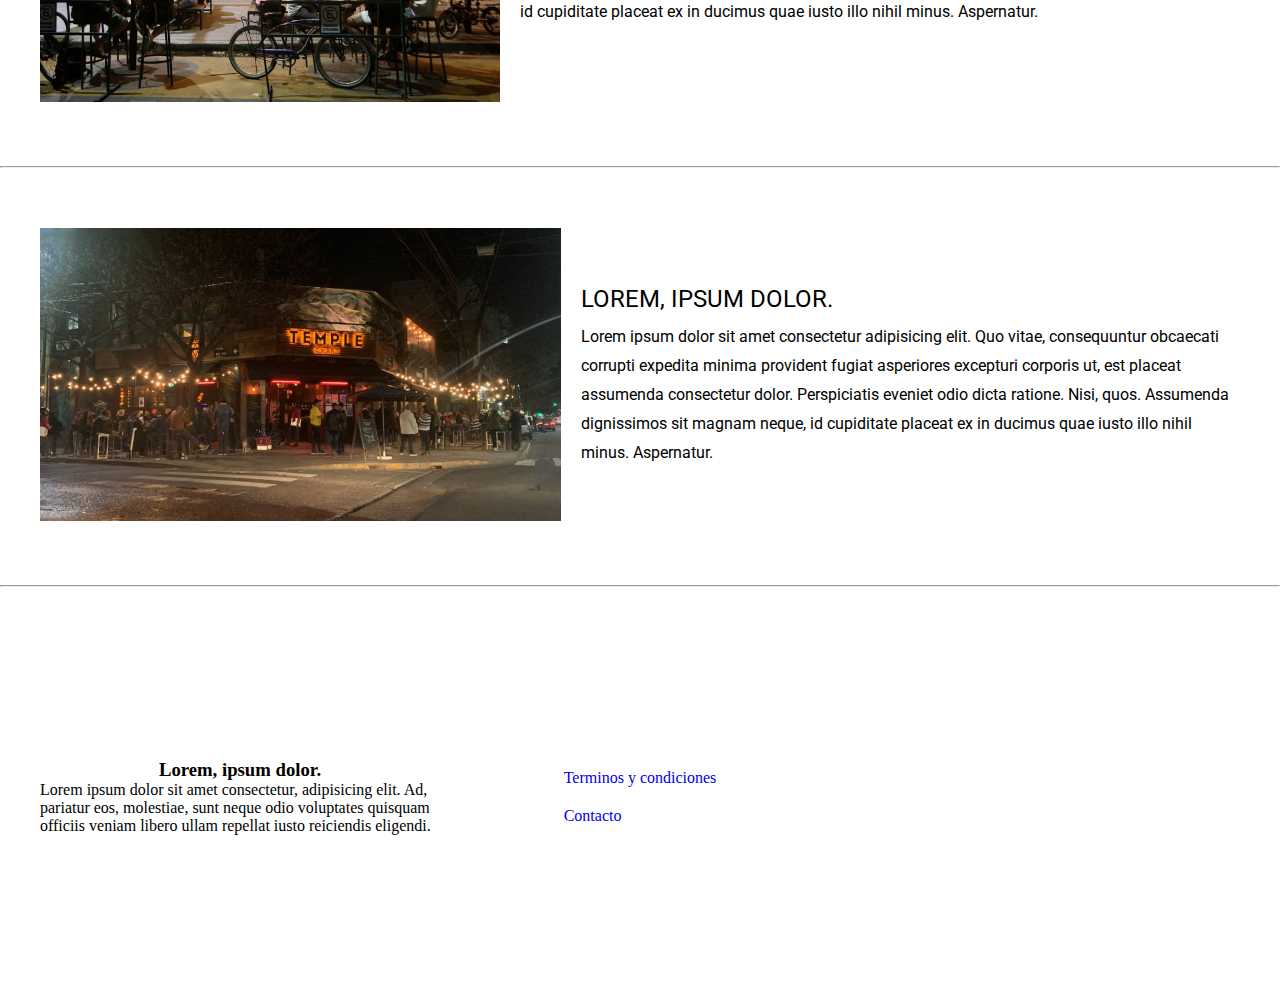
<file: secciones/Lugares.html>
<!DOCTYPE html>
<html lang="es">
<head>
    <meta charset="UTF-8">
    <meta http-equiv="X-UA-Compatible" content="IE=edge">
    <meta name="viewport" content="width=device-width, initial-scale=1.0">
    <title>Planeta de músicos</title>
    <link rel="stylesheet" href="../CSS/estilos.css">
</head>
<body>
    <header class="header">
        <img class="header__logo" src="../imagenes/logo.png" alt="Logo musical">
        <nav class="header__nav">
            <ul class="header__list">
                <li class="header__item"><a class="header__link" href="../index.html">Inicio</a></li>
                <li class="header__item"><a class="header__link" href="../Secciones/docentes.html">Docentes</a></li>
                <li class="header__item"><a class="header__link" href="../Secciones/Libreria.html">Libreria</a></li>
                <li class="header__item"><a class="header__link" href="#">Lugares</a></li>
                <li class="header__item"><a class="header__link" href="../Secciones/galeria.html">Galeria</a></li>
                <li class="header__item"><a class="header__link" href="../Secciones/compraventa.html">Compra y venta</a></li>
            </ul>
        </nav>
    </header>
    <hr class="separador">
<Section>
    <br><br>
    <h1 class="hero__titulo"><center>Sitios donde tu banda puede tocar</center></h1>
    <div class="complementoEquipo">
        <div class="complementoEquipo__contenedor">
            <div class="complementoEquipo__contenedor--img">
                <img class="complementoEquipo__img" src="../imagenes/sonido-para-bares-2.jpg" alt="un avatar">
            </div>
            <div class="complementoEquipo__contenedor--texto">
                <h3 class="complementoEquipo__titulo">Lorem, ipsum dolor.</h3>
                <p class="complementoEquipo__parrafo">Lorem ipsum dolor sit amet consectetur adipisicing elit. Quo vitae, consequuntur obcaecati corrupti expedita minima provident fugiat asperiores excepturi corporis ut, est placeat assumenda consectetur dolor. Perspiciatis eveniet odio dicta ratione. Nisi, quos. Assumenda dignissimos sit magnam neque, id cupiditate placeat ex in ducimus quae iusto illo nihil minus. Aspernatur.</p>
            </div>
        </div>
    </div>
    <hr class="separador">
    <div class="complementoEquipo">
        <div class="complementoEquipo__contenedor">
            <div class="complementoEquipo__contenedor--img">
                <img class="complementoEquipo__img" src="../imagenes/XF66EEQOC5HNJIQ3S7YIGDEM7M.jpg" alt="un avatar">
            </div>
            <div class="complementoEquipo__contenedor--texto">
                <h3 class="complementoEquipo__titulo">Lorem, ipsum dolor.</h3>
                <p class="complementoEquipo__parrafo">Lorem ipsum dolor sit amet consectetur adipisicing elit. Quo vitae, consequuntur obcaecati corrupti expedita minima provident fugiat asperiores excepturi corporis ut, est placeat assumenda consectetur dolor. Perspiciatis eveniet odio dicta ratione. Nisi, quos. Assumenda dignissimos sit magnam neque, id cupiditate placeat ex in ducimus quae iusto illo nihil minus. Aspernatur.</p>
            </div>
        </div>
    </div>
    <hr class="separador">
    <div class="complementoEquipo">
        <div class="complementoEquipo__contenedor">
            <div class="complementoEquipo__contenedor--img">
                <img class="complementoEquipo__img" src="../imagenes/gente-en-un-bar-del-barrio-porteno-de-palermo-1012119.jpg" alt="un avatar">
            </div>
            <div class="complementoEquipo__contenedor--texto">
                <h3 class="complementoEquipo__titulo">Lorem, ipsum dolor.</h3>
                <p class="complementoEquipo__parrafo">Lorem ipsum dolor sit amet consectetur adipisicing elit. Quo vitae, consequuntur obcaecati corrupti expedita minima provident fugiat asperiores excepturi corporis ut, est placeat assumenda consectetur dolor. Perspiciatis eveniet odio dicta ratione. Nisi, quos. Assumenda dignissimos sit magnam neque, id cupiditate placeat ex in ducimus quae iusto illo nihil minus. Aspernatur.</p>
            </div>
        </div>
    </div>
</Section>
    <hr class="separador">
    <footer class="footer">
        <div class="footer__columna">
            <h3 class="footer__titulo">Lorem, ipsum dolor.</h3>
            <p class="footer__parrafo">Lorem ipsum dolor sit amet consectetur, adipisicing elit. Ad, pariatur eos, molestiae, sunt neque odio voluptates quisquam officiis veniam libero ullam repellat iusto reiciendis eligendi.</p>
        </div>
        <div class="footer__columna">
            <nav class="footer__nav">
                <ul class="footer__list">
                    <li class="footer__item"><a href="#">Terminos y condiciones</a></li>
                    <li class="footer__item"><a href="#">Contacto</a></li>
                </ul>
            </nav>
        </div>
        <div class="footer__columna">
            <iframe src="https://www.google.com/maps/embed?pb=!1m14!1m8!1m3!1d3284.0530963637866!2d-58.38310224991695!3d-34.6028188458063!3m2!1i1024!2i768!4f13.1!3m3!1m2!1s0x95bccac630121623%3A0x53386f2ac88991a9!2sTeatro%20Col%C3%B3n!5e0!3m2!1ses-419!2sar!4v1637366669581!5m2!1ses-419!2sar" width="400" height="300" style="border:0;" allowfullscreen="" loading="lazy"></iframe>
        </div>
    </footer>
</body>
</html>
</file>
<file: CSS/estilos.css>
@import url('https://fonts.googleapis.com/css2?family=Roboto:ital@1&display=swap');
@import url('https://fonts.googleapis.com/css2?family=Roboto:ital@0;1&display=swap');

/*
RESET: (LISTO)
selector universal
/*



/*
PROPIEDADES DE TEXTO: 
listas: 
-list-style-none
fuentes: 
-font-style,
-font-weight, 
-font-size, 
-font-family, 
-text-align, 
-line-height, 
-text-decoration, 
*/

/*
PROPIEDAD COLOR (listo): 
color 

*/





/*
UNIDADES DE MEDIDA: 
px, 
porcentaje, 
rem = 1rem = 16px
*/

/*
INSERTAR FUENTES GOOGLE FONTS


*/

/*

COLORES

NARANJA: #FF6E00
AZUL: #001F45
ROJO: #FF0033
ROSA: #D0004B
GRIS: #40516B


FUENTES: 

font-family: 'Londrina Solid', cursive;
font-family: 'Roboto', sans-serif;

*/

*{
    margin: 0;
    padding: 0;
    box-sizing: border-box;
}


.header{
    width: 100%;
    overflow: hidden;
    background: rgb(3,1,41);
    margin-bottom: 20px;
}
.wrapper{
        width: 90%;
        max-width: 1000%;
        margin: auto;
        overflow: hidden;    
}

.logo{
    color: azure;
    font-size: 50px;
    line-height: 200px;
   float: left;
}

.header__nav{
    float: right;
    line-height: 200px;
}

header nav li{
    display: inline-block;
    color: rgb(3,1,41);
    text-decoration: none;
    padding: 10px 20px;
    line-height: normal;
    font-size: 20px;
    font-weight: bold;
    -webkit-transition; all 500ms ease;
    -o-transition: all 500ms ease;
    transition; all 500ms ease;
    border-radius; 50px;
}

header nav li:hover {
    background: #f56f3a;
    border-radius: 50px;
}


.header__list{
    list-style: none;
    display: flex; 
}

.header__item{
    margin: 0px 10px;
    background-color: #1b4bac;
    border: none; 
    color: rgb(3,1,41); 
    padding: 12px 8px;
    border-radius: 3px;
    cursor: pointer; 
}

.hero{
    background: rgb(3,1,41);
background: -moz-linear-gradient(180deg, rgba(3,1,41,1) 0%, rgba(1,1,66,1) 32%, rgba(2,2,83,1) 46%, rgba(2,2,102,1) 59%);
background: -webkit-linear-gradient(180deg, rgba(3,1,41,1) 0%, rgba(1,1,66,1) 32%, rgba(2,2,83,1) 46%, rgba(2,2,102,1) 59%);
background: linear-gradient(180deg, rgba(3,1,41,1) 0%, rgba(1,1,66,1) 32%, rgba(2,2,83,1) 46%, rgba(2,2,102,1) 59%);
filter: progid:DXImageTransform.Microsoft.gradient(startColorstr="#030129",endColorstr="#020266",GradientType=1);
    max-width: 100%;
    background-size: cover;
    background-position: center;
    background-repeat: no-repeat;
    height: 50vh;
    display: flex;
    align-items: center;
}

.hero__contenedor{
    color: rgb(3,1,41);
    position: relative;
    left: 30px; 
    padding: 20px 15px;
    border-radius: 15px; 
    width: 550px;
}

.hero__titulo{ 
    font-family: 'Roboto', sans-serif;
    font-weight: 200;
    font-size: 2.5rem;
}

.btn{
    background-color: #292A2C;
    border: none; 
    color: white; 
    padding: 12px 8px;
    border-radius: 3px;
    cursor: pointer;
}

.sectionfondo{
    background-color: #363b44;
    border: none; 
}

.btndos{
    background-color: #805319;
    border: none; 
    color: white; 
    padding: 12px 8px;
    border-radius: 3px;
    cursor: pointer;
}

.complementoMain{
    color: white; 
    background: rgb(3,1,41);
    background: -moz-linear-gradient(0deg, rgba(3,1,41,1) 0%, rgba(1,1,66,1) 34%, rgba(2,2,83,1) 68%, rgba(2,2,102,1) 100%);
    background: -webkit-linear-gradient(0deg, rgba(3,1,41,1) 0%, rgba(1,1,66,1) 34%, rgba(2,2,83,1) 68%, rgba(2,2,102,1) 100%);
    background: linear-gradient(0deg, rgba(3,1,41,1) 0%, rgba(1,1,66,1) 34%, rgba(2,2,83,1) 68%, rgba(2,2,102,1) 100%);
    filter: progid:DXImageTransform.Microsoft.gradient(startColorstr="#030129",endColorstr="#020266",GradientType=1);
    display: flex;
}


.complementoMain__video{
    width: 100%;
}

.complementoMain__contenedor{
    display: flex;
    flex-direction: column;
    flex-basis: 50%;
    padding: 60px 40px;
    justify-content: center;
}

.complementoMain__titulo{
    font-family: 'Roboto', sans-serif;
    font-size: 1.5rem;
    font-weight: 400;
    text-transform: uppercase;
    margin-bottom: 10px;
}
.complementoMain__parrafo{
    font-family: 'Roboto', sans-serif;
    font-size: 1rem;
    line-height: 1.8;
}

.equipo{
    background-color: #F2D794;
    color:#fff; 
    display: flex;
    flex-direction: column;
    padding: 60px 40px;

}

.equipo__contenedor{
    display: flex;
    flex-direction: row;
    font-family: 'Roboto', sans-serif;
}

.equipo_titulo--grande{
    font-family: 'Roboto', sans-serif;
    font-size: 2rem;
    font-weight: 400;
    text-transform: uppercase;
    margin-bottom: 10px;
    text-align: center;
}

.equipo__miembro{
    display: flex;
    flex-direction: column;
    padding: 20px 10px;
    text-align: center;
    font-size: 1rem;
    line-height: 1.8;

}

.equipo__img{
    width: 100%;
    border-radius: 50%;
    max-width: 160px;
    height: 160px;
    object-fit: cover;
    margin: auto;
}

.equipo__img--azul{
    border: 10px solid #001F45;
}

.complementoEquipo{
    display: flex;
    flex-direction: row;
    padding: 60px 40px;
    justify-content: center; 
    font-family: 'Roboto', sans-serif;
}

.complementoEquipo__contenedor{
    display: flex; 
    flex-direction: row;
    gap: 20px; 
}

.complementoEquipo__img{
    width: 100%;
}

.complementoEquipo__contenedor--texto{
    align-self: center;
    width: 100%;
}

.complementoEquipo__titulo{
    font-family: 'Roboto', sans-serif;
    font-size: 1.5rem;
    font-weight: 400;
    text-transform: uppercase;
    margin-bottom: 10px;
}

.complementoEquipo__parrafo{
    font-size: 1rem;
    line-height: 1.8;
}

.row {
    display: flex;
    flex-wrap: wrap;
    padding: 0 4px;
  }

.column {
    flex: 25%;
    max-width: 25%;
    padding: 0 4px;
  }
  
  .column img {
    margin-top: 8px;
    vertical-align: middle;
  }
  
  

.footer{
    display: flex;
    padding: 60px 40px;
}

.footer__columna{
    flex-basis: 100%;
    display: flex;
    flex-direction: column;
    align-items: center;
    justify-content: center;
}

.footer__logo{
    max-width: 200px;
    margin: auto;
}

.footer__list{
    list-style: none;
}

.footer__list a{
    text-decoration: none;
    margin: 10px 0px;
    display: inline-block;
}
</file>
